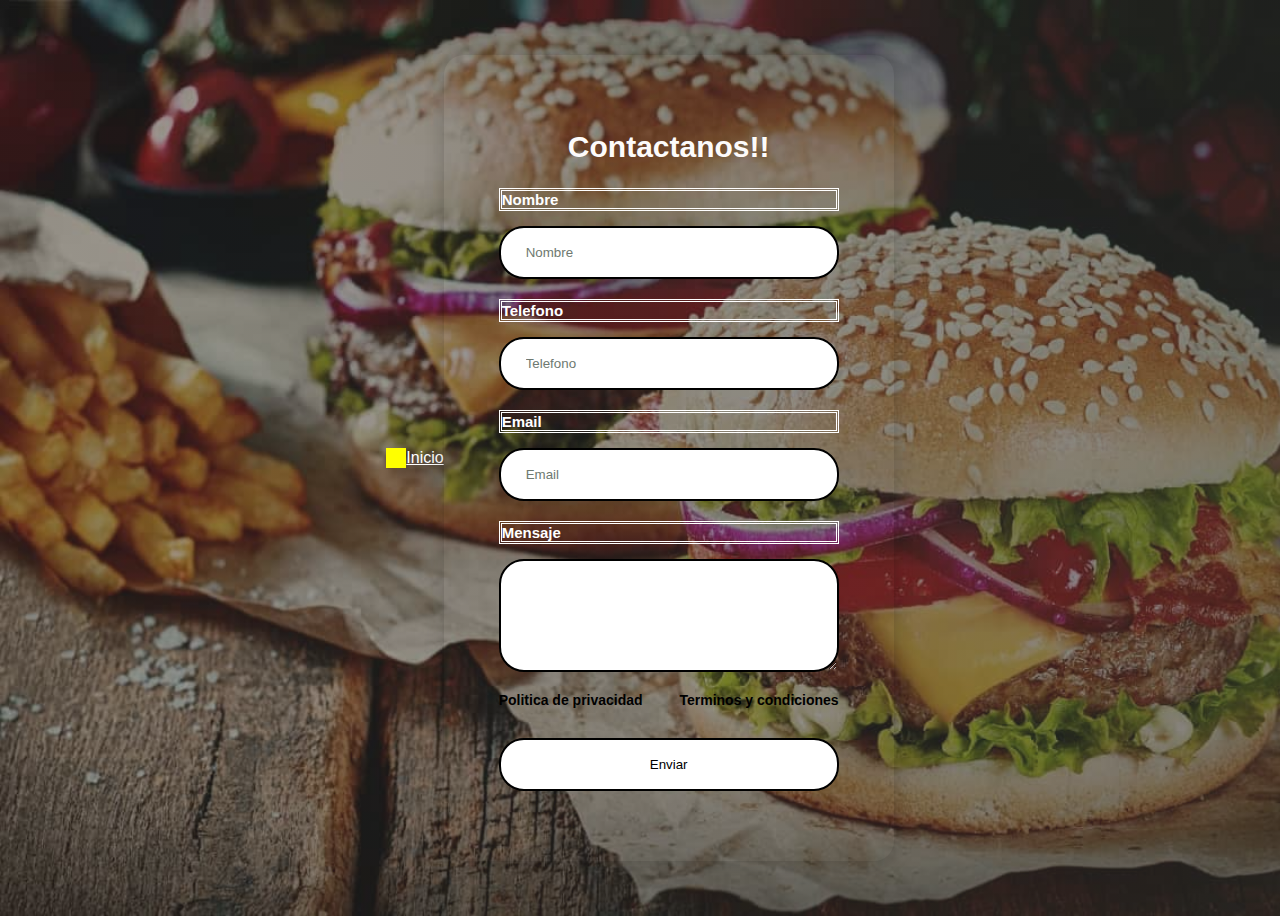
<file: pages/contacto.html>
<!DOCTYPE html>
<html lang="en">
<head>
    <meta charset="UTF-8">
    <meta name="viewport" content="width=device-width, initial-scale=1.0">
    <title>contacto</title>
    <link rel="stylesheet" href="../css/contacto.css">
</head>
<body>
    <div class="circle"></div>
    <header>
        <nav class="row">
            <div class="col">
            <a href="../index.html">Inicio</a>
            </div>
        </nav>
    </header>
    <form action="https://formsubmit.co/your@email.com" method="POST">
        <h2>Contactanos!!</h2>
        <div class="input-group">
            <label for="name">Nombre</label>
            <input type="text" name="name" id="name" placeholder="Nombre">
            <label for="phone">Telefono</label>
            <input type="text" name="phone" id="phone" placeholder="Telefono">
            <label for="email">Email</label>
            <input type="text" name="email" id="imail" placeholder="Email">
            <label for="message">Mensaje</label>
            <textarea name="message" id="message" cols="30" rows="5"></textarea>
            <div class="form-txt">
                <a href="#">Politica de privacidad</a>
                <a href="#">Terminos y condiciones</a>
            </div>
            <input class="btn" type="submit" value="Enviar">

            <input type="hidden" name="_next" value="http://127.0.0.1:5500/pages/contacto.html?name=&phone=&email=&message=">
            <input type="hidden" name="captcha" value="false">
        </div>
    </form>
</body>
</html>
</file>
<file: css/contacto.css>
body {
    font-family: Arial, Helvetica, sans-serif;
    min-height: 100vh;
    display: flex;
    align-items: center;
    justify-content: center;
}

form {
    padding: 50px 55px;
    box-shadow: 0 0 20px rgba(12, 12, 12, 0.2);
    border-radius: 20px;
    text-align: center;
    width: 340px;
}

.input-group {
    display: flex;
    flex-direction: column;
    text-align: left;

}

h2 {
    color: rgb(253, 251, 251);
    font-size: 30px;
}

label {
    color: rgb(255, 255, 255);
    font-size: 15px;
    font-weight: 600;
    margin-bottom: 15px;
    border-style: double;
}

input, textarea {
    padding: 17px 25px;
    border-radius: 25px;
    margin-bottom: 20px;
    background-color: #ffffff;
    border: 2px solid #000000;
    color: #000000;
    outline: none;
}
input::placeholder, textarea::placeholder{
    color: #6e7970;
}

.form-txt{
    margin-bottom: 30px;
    display: flex;
    justify-content: space-between;
    text-align: center;
}

.form-txt a{
    color: #000000;
    font-size: 14px;
    font-weight: 600;
    text-decoration: none;
}

.bnt {
    font-size: 16px;
    color: #000000;
    border: 0;
    border-radius: 25px;
    background-color: #ffffff;
    box-shadow: 0 0 20px rgba(0, 0, 0, 0.4);
    cursor: pointer;
}

.btn:hover{
    background-color: yellow;
}

@media(max-width:991px) {

    body {
        padding: 30px;
    }

    form {
        padding: 50px 30px;
        width: 100%;
    }

    input {
        padding: 15px;
    }
}
body{
    background-image:url(../img/portada.jpg);
    background: linear-gradient(to right, hsla(100, 0%, 18%, 0.459), hsla(100, 4%, 20%, 0.6)), url(../img/portada.jpg);
    position: relative;
    background-size: cover;
    
}

nav a{
    color: rgb(255, 255, 255);
    
    
}



.circle {
    width: 20px;
    height: 20px;
    background-color: yellow;

    animation: rotate 1s ease-in infinite;
}

@keyframes to-purple {
    0%{
        background: yellow;
    }

    50% {
        background: rgb(51, 47, 51);
    }

    100% {
        background: yellow;
    }
}

@keyframes rotate {
    from {
        transform: rotateZ(360deg);
    }
}
</file>
